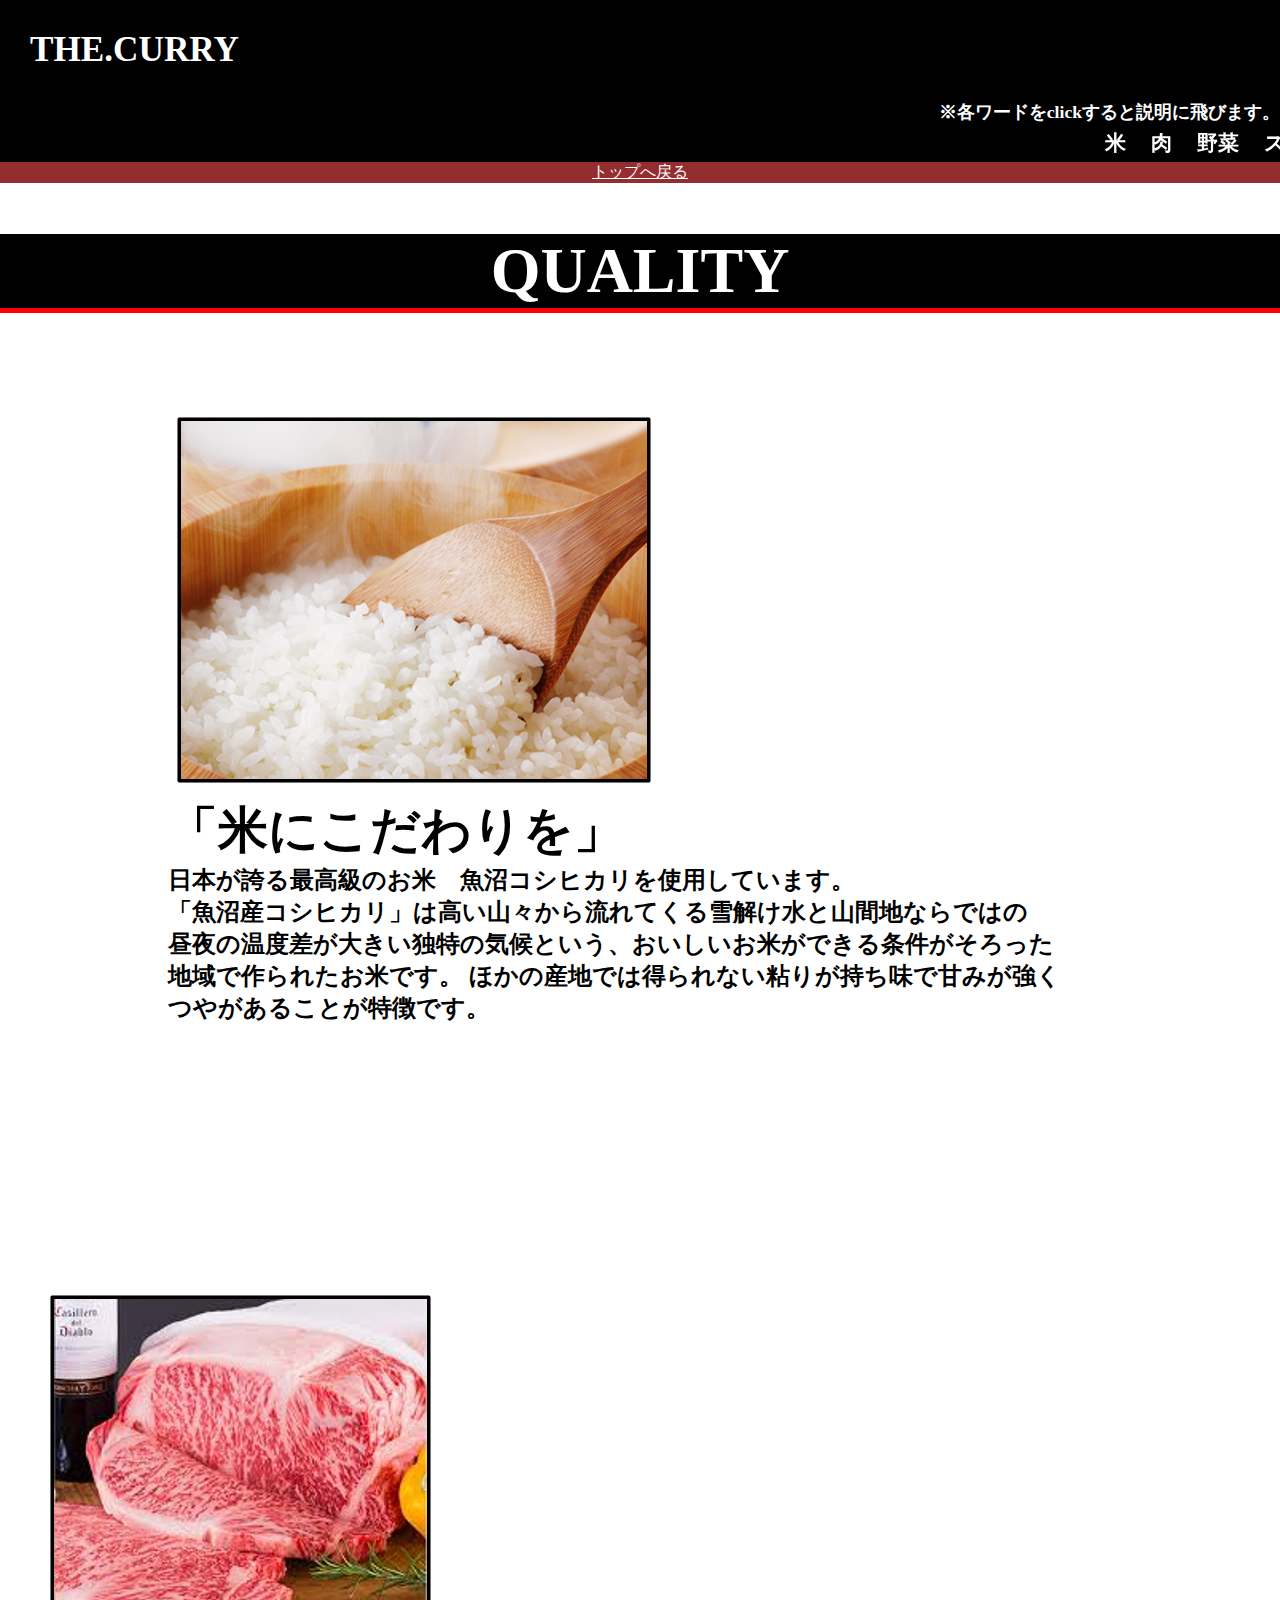
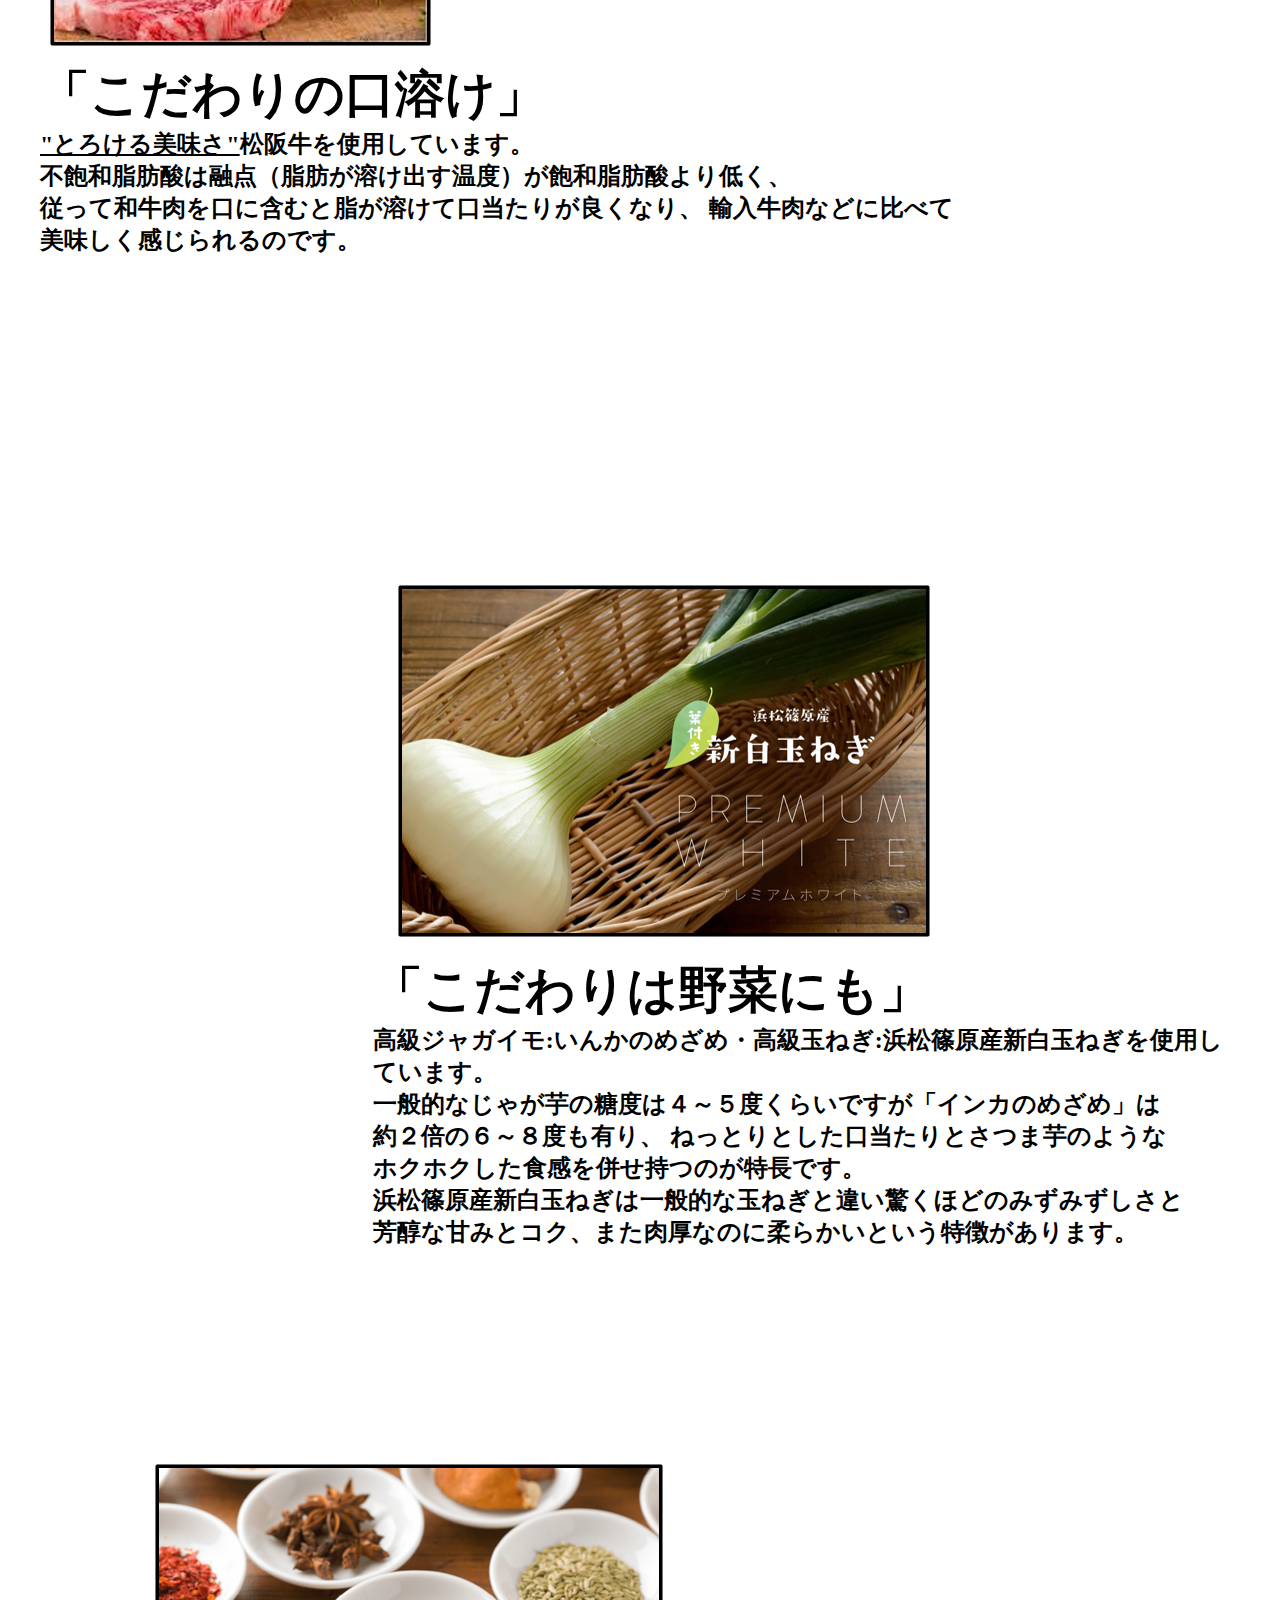
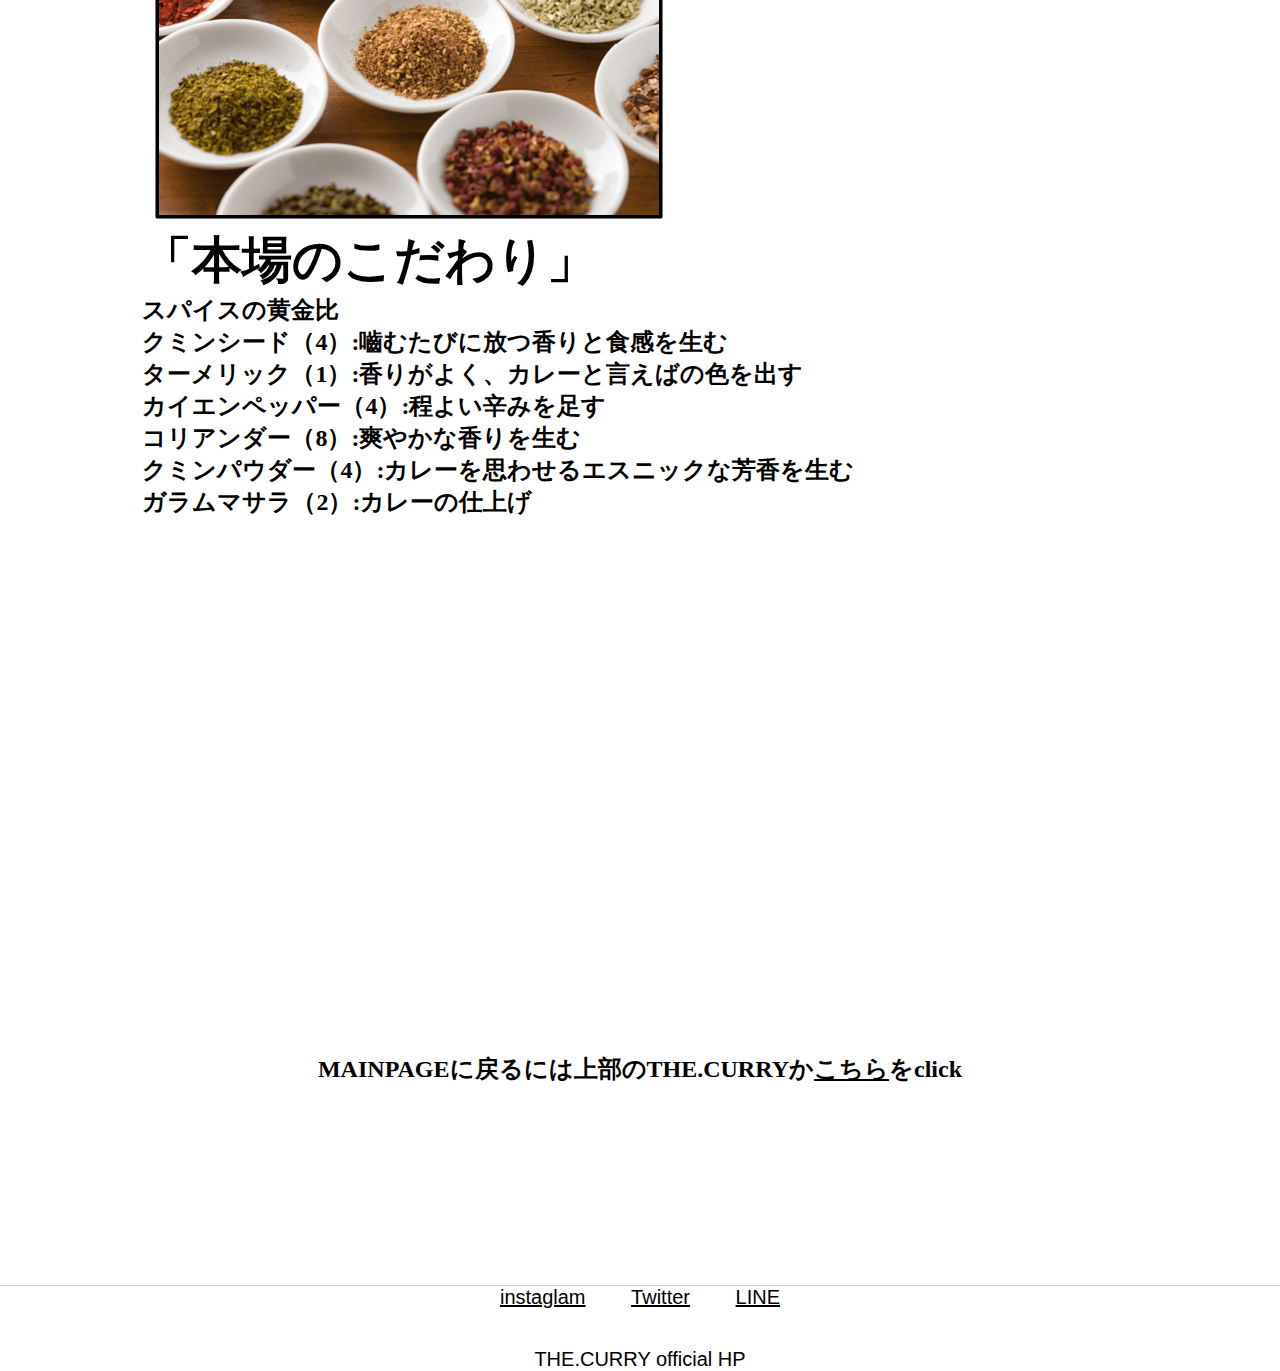
<file: index3.html>
<!DOCTYPE html>
<html lang="ja">

<head>
  <meta charset="utf-8">
  <meta name="viewport" content="width=device-width, initial-scale=1, shrink-to-fit=no">
  <meta name="theme-color" content="#000000">
  <title>THE.CURRY'sQUALITY </title>
  <link rel="stylesheet" href="gators.css">
</head>

<body id="top">
  
  <h1 id="title" ><a href="file:///c%3A/Users/1602448/Desktop/DIG%20%E5%AD%A6%E5%9C%92/%E9%AB%98%E7%B4%9A%E3%82%AB%E3%83%AC%E3%83%BC%E5%BA%97/index.html" class="QU">THE.CURRY</a></h1>
  <h2 id="site-header" class="word" style="text-align: right;">※各ワードをclickすると説明に飛びます。</h2>
                                        
  <header class="site-header">
     <h3 id="link"><a href="#h0" class="sele">米　</a></h3>
     <h3 id="link" ><a href="#niku"class="sele">肉　</a></h3>
     <h3 id="link"><a href="#vegetable"class="sele">野菜　</a></h3>
     <h3 id="link"><a href="#supaisu"class="sele">スパイス　</a></h3>
  </header>
     <a class="top" href="#top">トップへ戻る</a>
  </main>
  <script src="https://code.jquery.com/jquery-3.6.0.min.js" integrity="sha256-/xUj+3OJU5yExlq6GSYGSHk7tPXikynS7ogEvDej/m4=" crossorigin="anonymous"></script>


  <h1 id="qol"style="text-align:center">QUALITY</h1>
  <div class="iiokome">
    <h1 id="h0"></h1>
    <img src="kome.png" id="iikome">
    <h1 id="daimei">「米にこだわりを」</h1>
    <h2 id="iiokomenosetumei">日本が誇る最高級のお米　魚沼コシヒカリを使用しています。<br>
    「魚沼産コシヒカリ」は高い山々から流れてくる雪解け水と山間地ならではの<br>昼夜の温度差が大きい独特の気候という、おいしいお米ができる条件がそろった<br>地域で作られたお米です。
    ほかの産地では得られない粘りが持ち味で甘みが強く<br>つやがあることが特徴です。
</h2>
  </div>
  <div class="iioniku">
      <h1 id="niku"></h1>
      <img src="niku.png" id="iiniku">
      <h1 id="daimei">「こだわりの口溶け」</h1>
      <h2 id="iionikunosetumei">
       <u> "とろける美味さ"</u>松阪牛を使用しています。<br>
        不飽和脂肪酸は融点（脂肪が溶け出す温度）が飽和脂肪酸より低く、<br>
        従って和牛肉を口に含むと脂が溶けて口当たりが良くなり、
        輸入牛肉などに比べて<br>美味しく感じられるのです。
      </h2>
    </div>

    <div class="iioyasai">
      <h1 id="vegetable"></h1>
      <img src="negi.png" id="iinegi">
      <h1 id="daimei">「こだわりは野菜にも」</h1>
      <h2 id="iioyasainosetumei">
        高級ジャガイモ:いんかのめざめ・高級玉ねぎ:浜松篠原産新白玉ねぎを使用しています。<br>
        一般的なじゃが芋の糖度は４～５度くらいですが「インカのめざめ」は<br>約２倍の６～８度も有り、
        ねっとりとした口当たりとさつま芋のような<br>ホクホクした食感を併せ持つのが特長です。<br>
        浜松篠原産新白玉ねぎは一般的な玉ねぎと違い驚くほどのみずみずしさと<br>芳醇な甘みとコク、また肉厚なのに柔らかいという特徴があります。
      </h2>
    </div>

    <div class="iisupaisu">
      <h1 id="supaisu"></h1>
      <img src="supaisu.png" id="iisupaisu">
      <h1 id="daimei">「本場のこだわり」</h1>
      <h2 id="iisupaisunosetumei">
        スパイスの黄金比<br>
        クミンシード（4）:嚙むたびに放つ香りと食感を生む<br>
        ターメリック（1）:香りがよく、カレーと言えばの色を出す<br>
        カイエンペッパー（4）:程よい辛みを足す<br>
        コリアンダー（8）:爽やかな香りを生む<br>
        クミンパウダー（4）:カレーを思わせるエスニックな芳香を生む<br>
        ガラムマサラ（2）:カレーの仕上げ<br>
       </h2>
    </div>

                                              
        <h2 style="text-align:center" class="modoruyo">MAINPAGEに戻るには上部のTHE.CURRYか<a
            href="file:///c%3A/Users/1602448/Desktop/DIG%20%E5%AD%A6%E5%9C%92/%E9%AB%98%E7%B4%9A%E3%82%AB%E3%83%AC%E3%83%BC%E5%BA%97/index.html"
            class="kokodayo">こちら</a>をclick</h2>


      <footer id="footer">
      
        <ul id="pic">
          <li><a href="https://www.instagram.com/" class="oic">instaglam</a></li>
      
          <li><a href="https://twitter.com/i/flow/login?redirect_after_login=%2F%3Flang%3Dja" class="oic">Twitter</a></li>
      
          <li><a href="https://line.me/ja/" class="oic">LINE</a></li>
      
        </ul>
      
        <p id="the">THE.CURRY official HP</p>
      
      </footer>

        <script src="gators.js"></script>
</body>

</html>
</file>
<file: gators.css>
#link{
    display: inline;
    position: relative;
    left: 1100px;
    background-color: #0000;
    font-size: 130%;
    
    
}
#title{
    background-color: black;
    color: white;
   text-align: left;
   padding: 30px;
    position: sticky;
    top: 0;
    z-index: 999;
    font-size: 220%;
  
}
#setumei{
    position: relative;
    left: 300px;
    bottom: 150px;
}

#matusakausi{
    position: relative;
    left: 500px;
    top: 230px;
}
#niku{
    position: relative;
    left: 20px;
    bottom: 150px;
    
}
#sirotama{
    width: 260px;
    height: 260px;
    object-fit: cover;
    position: inherit;
    right: 360px;
    top: 300px;

}
#vegetable{
    position: relative;
    bottom: 210px;
}
.setumei3{
    position: inherit;
    left: 310px;
}
#supaisu{
    position: relative;
    bottom: 270px;
    margin-right: 40px;
}
#supaisugazou{
    width: 260px;
    height: 260px;
    object-fit: cover;
    position: relative;
    top: 300px;
    left: 610px;
}
#h1{
    position: relative;
    top: 80px;
    
}
#setumei4{
    position: relative;
    bottom: 270px;
    left: 30px;
}
body{
    margin: 0;
    padding: 0;
    box-sizing: border-box;
  }
  .site-header{
    position: sticky;
    z-index: 999;
    top: 80px;
    width: 100%;
    padding: 5px;
    
  }
  
*{
  margin: 0;
  padding: 0;
}
html{
  padding: 0;
}
a:hover{
  opacity: .6;
}
body{
  overflow-x: hidden;
}
header{
  position: fixed;
  background-color: black;
  width: 100%;
  left: 0;
  top: 0;
  padding: 40px;
}


main{
  margin-top: 103px
}
div{
  height: 1000px;
  padding: 40px;
}

.top{
  background-color: #942D2F;
  color: #fff;
  text-align: center;
  display: block;
  padding: 100px 100;
  position: sticky;
  top: 115px;
    z-index: 999;
}
#h0{
    position: relative;
    bottom: 100px;
}

#top{
    font-family:"Times New Roman", "游ゴシック";
}

.QU{
    color: white;
    text-decoration: none;
}

.sele{
  color: white;
    text-decoration: none;
}


.word{
  background-color: black;
  color: white;
  font-size: 110%;
  
}

#footer {
  border-top: solid 1px lightgray;
  padding-bottom: 0px;
  margin-top: 200px;
  font-family: sans-serif,serif,monospace;
  font-size: 20px;
  
}

#footer ul {
  text-align: center;
}

#footer ul li {
  left: 50%;
  padding: 20px;
  margin: auto;
  display: inline;
}

#footer p {
  text-align: center;

}

.oic{
  color: black;
}

#the{
  margin-top: 3%;
}

 .kokodayo {
   color: black;
   font-family: "Times New Roman", "游ゴシック";
 }

 .modoruyo {
   margin-top: 150px;
 }



#daimei{
  font-size: 50px;
}

.iiokome{
  margin-top: 4%;
  margin-left: 10%;
}

.iioniku {
  margin-top: -15%;
}

.iioyasai {
  margin-top: -15%;
  margin-left: 26%;
}

.iisupaisu {
  margin-top: -15%;
  margin-left: 8%;
}

#qol{
  font-family: 'Times New Roman', Times, serif;
    font-size: 400%;
    background-color: black;
    color: white;
    box-shadow: 0 5px 0 red;
    margin-top: 4%;
}
</file>
